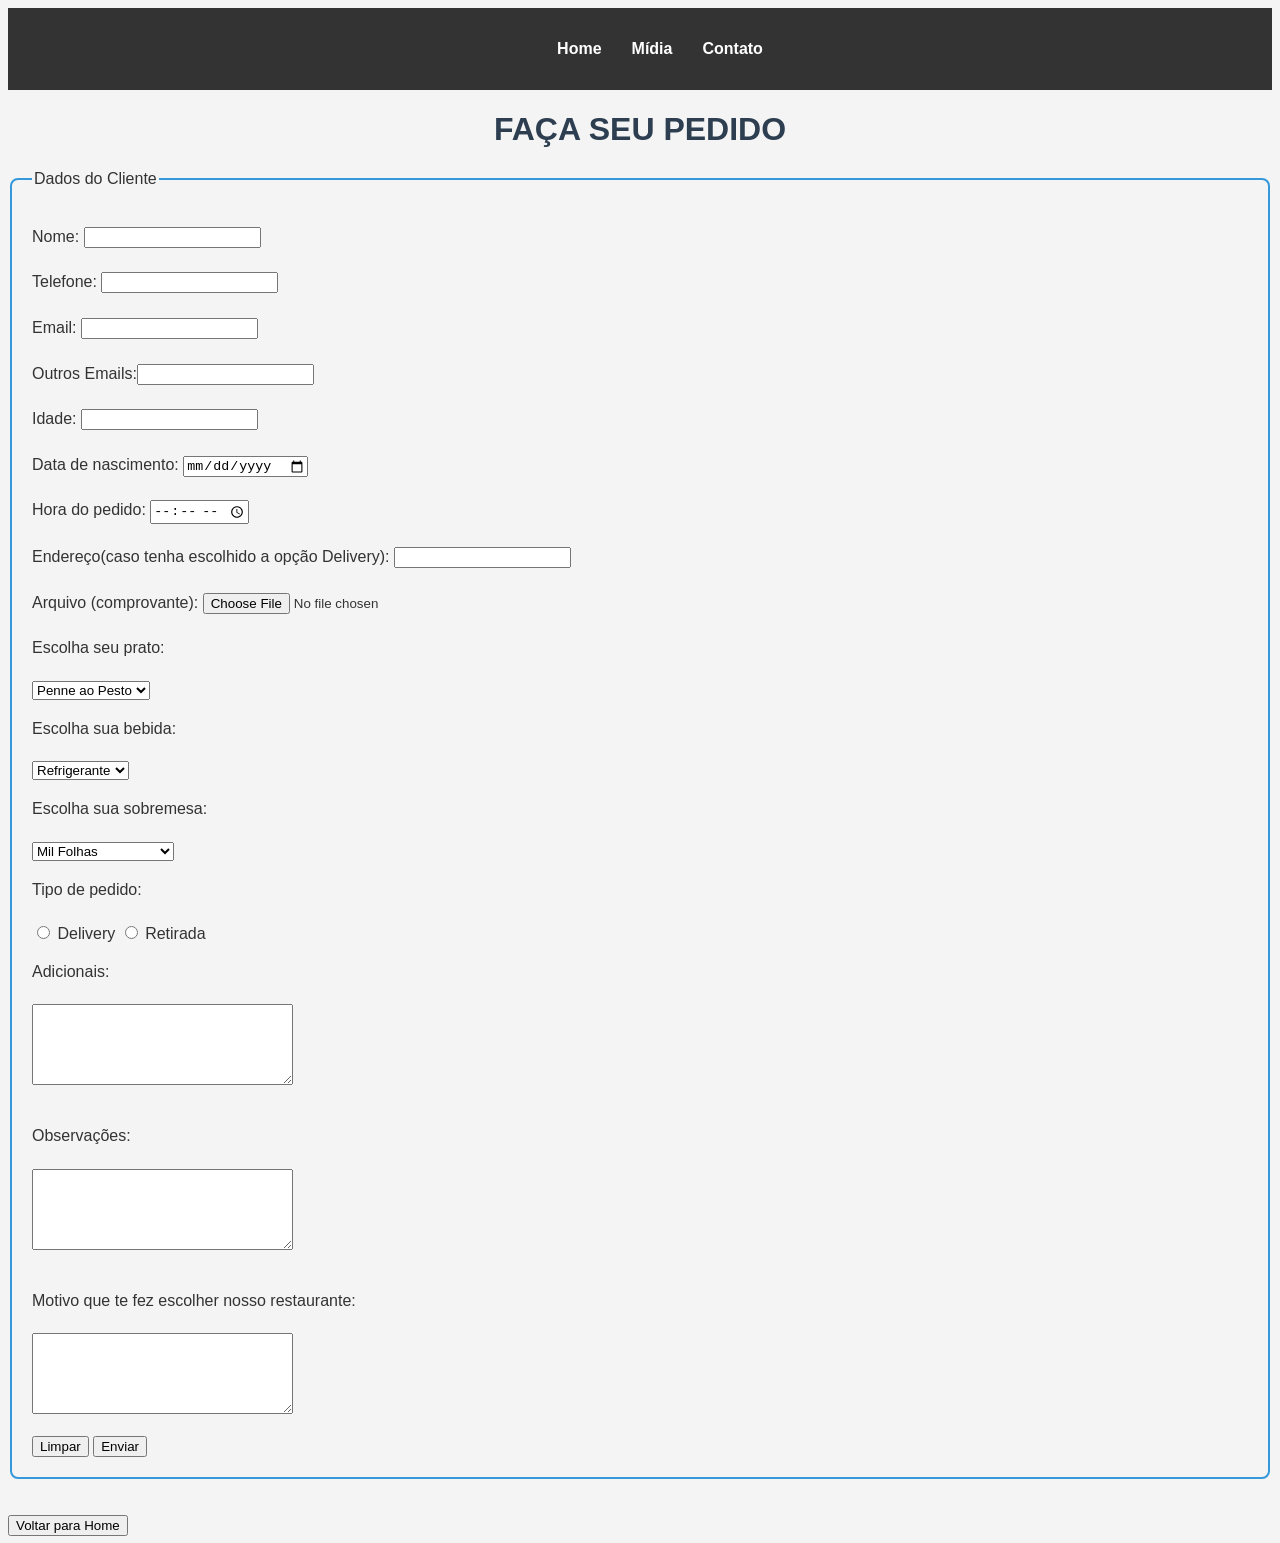
<file: MeuProjetoDeInterface/paginas/Formulario.html>
<!DOCTYPE html>
<html lang="pt-br">
<head>
    <meta charset="UTF-8">
    <title>Contato | KAMINOZgastro</title>
    <link rel="shortcut icon"href="favicon.ico">
    <link rel="stylesheet" href="../style.css">
</head>
<body>
    <nav>
    <ul>
        <li><a href="../index.html">Home</a></li>
        <li><a href="Pagina1.html">Mídia</a></li>
        <li><a href="Formulario.html">Contato</a></li>
    </ul>
</nav>
<h1>Faça seu Pedido</h1>
<form action="#" method="post">
<fieldset>
<legend>Dados do Cliente</legend>
<p>Nome: <input type="text" required></p>

<p>Telefone: <input type="tel"></p>

<p>Email: <input type="email"></p>

<p>Outros Emails:<input type="email" multiple></p>

<p>Idade: <input type="number"></p>

<p>Data de nascimento: <input type="date"></p>

<p>Hora do pedido: <input type="time"></p>

<p>Endereço(caso tenha escolhido a opção Delivery): <input type="text"></p>


<p>Arquivo (comprovante): <input type="file"></p>
<p>Escolha seu prato:</p>
<select>
    <option>Penne ao Pesto</option>
    <option>risoto de Funghi</option>
    <option>Ravioli</option>
    <option>Linguine</option>
    <option>Agnolotti</option>
</select>
<p>Escolha sua bebida:</p>
<select>
    <option>Refrigerante</option>
    <option>Vinhos</option>
    <option>Chopps</option>
    <option>doses</option>
    <option>suco Natural</option>
</select>
<p>Escolha sua sobremesa:</p>
<select>
    <option>Mil Folhas</option>
    <option>Torta de banana</option>
    <option>mouse de chocolate</option>
    <option>Banoffee </option>
</select>
<p>Tipo de pedido:</p>
<input type="radio" name="pedido" required> Delivery
<input type="radio" name="pedido"> Retirada
<p>Adicionais:</p>
<textarea rows="5" cols="30"></textarea>
<br><br>

<p>Observações:</p>
<textarea rows="5" cols="30"></textarea>
<br><br>
<p>Motivo que te fez escolher nosso restaurante:</p>
<textarea rows="5" cols="30"></textarea>
<br><br>
<input type="reset" value="Limpar">
<input type="submit" value="Enviar">
</fieldset>
</form>

<br><br>

<a href="../index.html"><button>Voltar para Home</button></a>
</button>
</body>
</html>
</file>
<file: MeuProjetoDeInterface/style.css>
body { font-family: Arial, sans-serif; background-color: #f4f4f4; color: #333; }
h1, h2 { text-align: center; color: #2c3e50; text-transform: uppercase; }
nav { background: #333; padding: 1rem; }
nav ul { list-style: none; display: flex; justify-content: center; }
nav a { color: white; margin: 0 15px; text-decoration: none; font-weight: bold; }
.hero-image { background: url('bg.jpg') no-repeat center; height: 200px; padding: 50px; }
p { line-height: 1.6; margin-bottom: 20px; text-align: justify; }
table { width: 50%; border-collapse: collapse; margin-top: 20px; }
th { background-color: #3498db; color: white; }
fieldset { border: 2px solid #3498db; border-radius: 8px; padding: 20px; }
</file>
